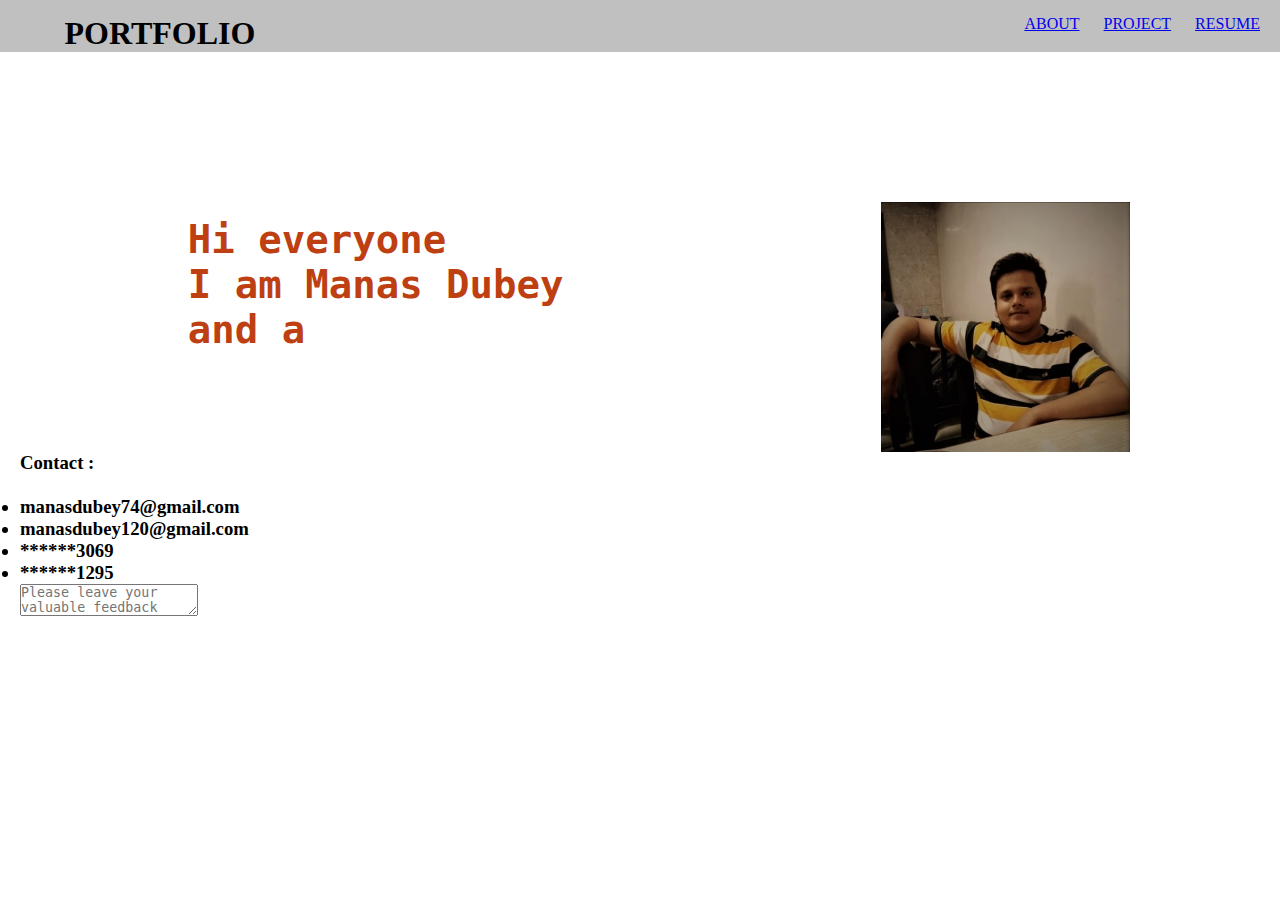
<file: index.html>
<!DOCTYPE html>
<html lang="en">
<head>
    <meta charset="UTF-8">
    <meta http-equiv="X-UA-Compatible" content="IE=edge">
    <meta name="viewport" content="width=device-width, initial-scale=1.0">
    <title>Document</title>
    <link rel="stylesheet" href="index.css">
</head>
<body>
    <header>
        <div class="logo"><h1 class="">Portfolio</h1></div>
        <div class="menu">
            <a href="/about.html" >About</a>
            <a href="/project.html" >Project</a>
            <a href="/resume.html" >Resume</a>
        </div>
    </header>
    <span class="centre">
        <h2 class="title">
    <pre><h1>
        Hi everyone
        I am Manas Dubey
        and a <span class="change_content"></span></h1>
    </pre>
        </h2>
    
            <img src="WhatsApp Image 2022-09-08 at 12.19.33 AM.jpeg">
        
    </span>
    <footer>
        <h3 class="details">
            Contact :
            <br><br>
            <ul class="fun">
                <li>manasdubey74@gmail.com</li>
                <li>manasdubey120@gmail.com</li>
                <li>******3069</li>
                <li>******1295</li>
            </ul>
            <textarea placeholder="Please leave your valuable feedback"></textarea>
        </h3>
    </footer>
</body>
</html>
</file>
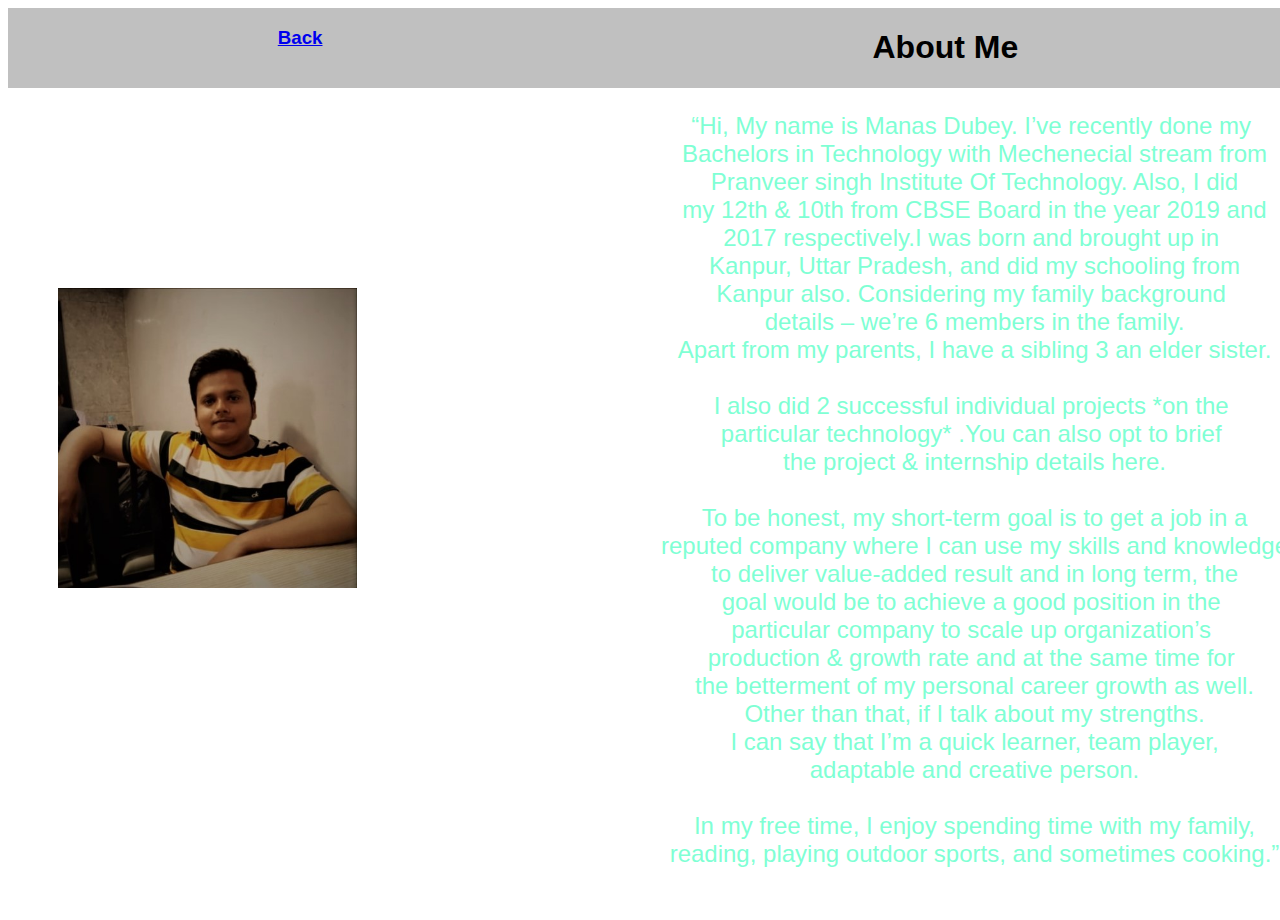
<file: about.html>
<!DOCTYPE html>
<html lang="en">
<head>
    <meta charset="UTF-8">
    <meta http-equiv="X-UA-Compatible" content="IE=edge">
    <meta name="viewport" content="width=device-width, initial-scale=1.0">
    <title>Document</title>
    <link rel="stylesheet" href="about.css">
</head>
<body>
    <header>
        <h3 class="ap"><a href="/index.html">Back</a></h3>
        <h1>
            About Me
        </h1>
    </header>
    <div>
        <img src="WhatsApp Image 2022-09-08 at 12.19.33 AM.jpeg">
        <pre>
“Hi, My name is Manas Dubey. ​I’ve recently done my 
Bachelors in Technology with Mechenecial stream from
Pranveer singh Institute Of Technology. Also, I did
my 12th & 10th from CBSE Board in the year 2019 and
2017 respectively.I was born and brought up in 
Kanpur, Uttar Pradesh, and did my schooling from
Kanpur also. Considering my family background 
details – we’re 6 members in the family.
Apart from my parents, I have a sibling 3 an elder sister.

I also did 2 successful individual projects *on the 
particular technology* .You can also opt to brief 
the project & internship details here.

To be honest, my short-term goal is to get a job in a
reputed company where I can use my skills and knowledge
to deliver value-added result and in long term, the
goal would be to achieve a good position in the 
particular company to scale up organization’s 
production & growth rate and at the same time for 
the betterment of my personal career growth as well.
Other than that, if I talk about my strengths.
I can say that I’m a quick learner, team player,
adaptable and creative person.

In my free time, I enjoy spending time with my family,
reading, playing outdoor sports, and sometimes cooking.”
        </pre>
    </div>

</body>
</html>
</file>
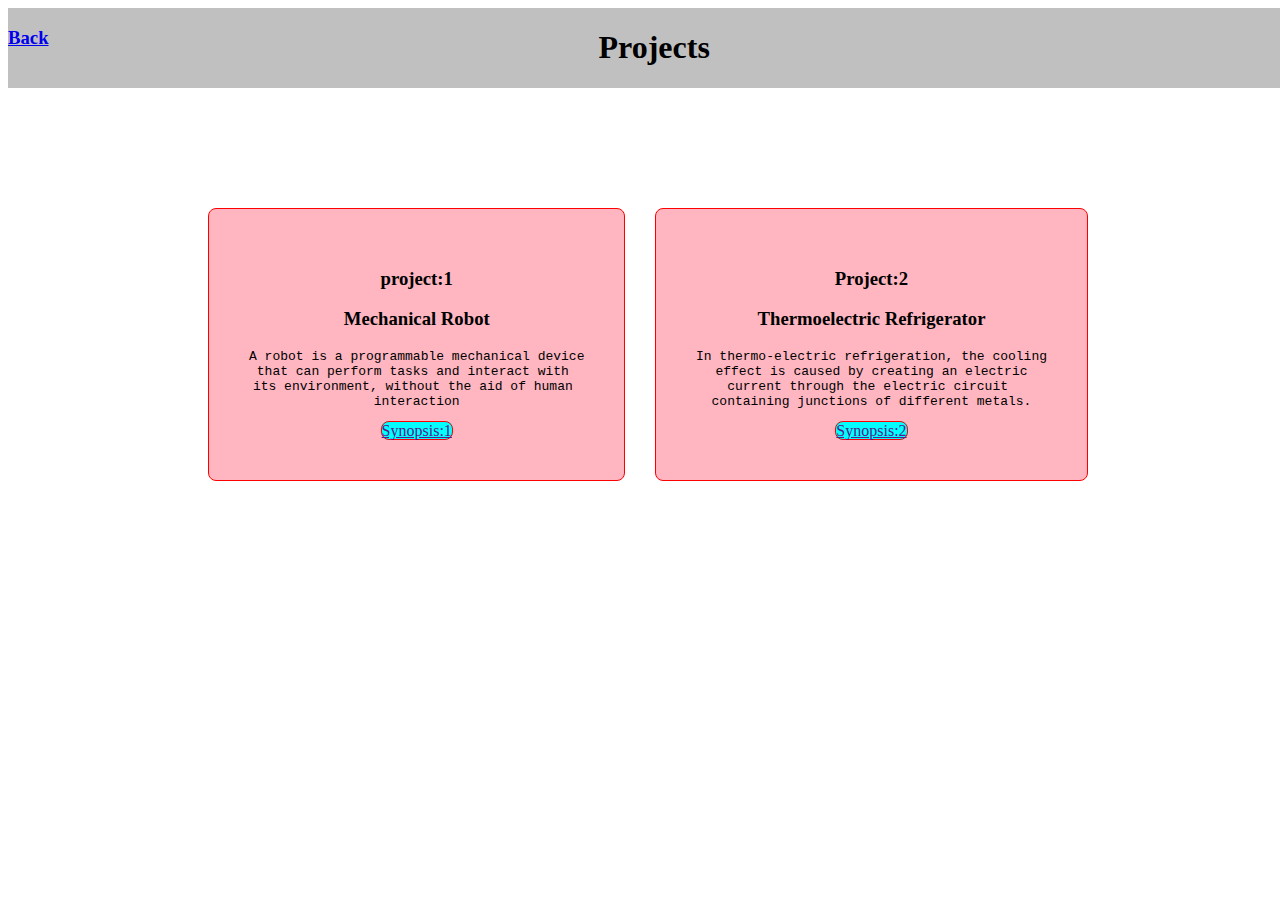
<file: project.html>
<!DOCTYPE html>
<html lang="en">
<head>
    <meta charset="UTF-8">
    <meta http-equiv="X-UA-Compatible" content="IE=edge">
    <meta name="viewport" content="width=device-width, initial-scale=1.0">
    <title>Document</title>
    <link rel="stylesheet" href="project.css">
</head>
<body>
    <header>
        <h3 class="md"><a href="/index.html">Back</a></h3>
        <h1 class="dm">Projects</h1>
    </header>
<div class="main">
    <div class="p1" border="1">
            <h3>project:1</h3>
            <h3>Mechanical Robot</h3>
<pre>
A robot is a programmable mechanical device
that can perform tasks and interact with 
its environment, without the aid of human 
interaction
</pre>
    <a href="" class="button">Synopsis:1</a>
    </div>
    <div class="p2" border="1">
        <h3>Project:2</h3>
        <h3>Thermoelectric Refrigerator</h3>
<pre>
In thermo-electric refrigeration, the cooling
effect is caused by creating an electric
current through the electric circuit 
containing junctions of different metals.
</pre>
    <a href="" class="button">Synopsis:2</a>
    </div>
</div>
</body>
</html>
</file>
<file: index.css>
*{
    margin: 0;
    padding:0;
    box-sizing: border-box;
}
body{
    background-image:url("https://www.techandall.com/wp-content/uploads/2013/10/techandall_wallpaper_1.jpg");
    background-repeat: no-repeat;
    background-position: center;
    background-size: cover;
    width: 100%;
    height: 100vh;

}
header{
    display: flex;
    text-align: center;
    text-transform: uppercase;
    justify-content: space-between;
    padding-top: 15px;
    background-color: silver;
}

.logo{
    width: 25%;
    text-align: center;
}
div.menu>a{
    padding-right: 20px;
}
.menu>a:hover{
    background-color: rgb(189, 63, 18);
}
h2.title>pre h1{
    color: rgb(189, 63, 18);
    padding-right: 100px;
    padding-top: 120px;
}
    
span.centre{
    display: flex;
    text-align: left;   
    justify-content: space-between;
}
img{
    height: 400px;
    padding-right: 150px;
    padding-top: 150px;
}
footer{
    padding-left: 20px;
    padding-bottom: -20px;
}
.change_content:after{
    content:'';
    animation: changetext 10s infinite linear;
    color: rgb(203, 39, 209);
}
@keyframes changetext{
    0%{content:"Mechenical Engineer";}
    30%{content:"Web Developer";}
    60%{content:"learner";}
    80%{content:"Coder";}
    100%{content:"Frontend developer";}
    
}
</file>
<file: about.css>
body{
    text-align: center;
    background-repeat: no-repeat;
    background-position: center;
    background-size: cover;
    width: 100%;
    height:100vh;
}
header{
    display: flex;
    text-align: center;
    justify-content: center;
    font-family: sans-serif;
    background-color: silver;
}
.ap>a{
    padding-right: 550px;
}
pre{
    font-family: sans-serif;
    font-size: x-large;
    color: aquamarine;   
}
pre,div{
    background-image:url("https://www.techandall.com/wp-content/uploads/2013/10/techandall_wallpaper_1.jpg");
    background-repeat: no-repeat;
    background-position: center;
    background-size: cover;
}
div{
    display:flex;
    justify-content: space-between;
    
    
}
img{
    height: 300px;
    padding-left: 50px;
    padding-top: 200px;
}
</file>
<file: project.css>
header{
    display: flex;
    background-color: silver;

}h1.dm{
    padding-left: 550px;
}

body
{
    background-image:url("https://www.techandall.com/wp-content/uploads/2013/10/techandall_wallpaper_1.jpg");
    background-repeat: no-repeat;
    background-position: center;
    background-size: cover;
    width: 100%;
    height:100vh;
}header{
    text-align: center;
}
.main{
    display: flex;
    justify-content: space-between;
    text-align: center;    
}
.p1{
    border:solid 1px red;
    border-radius: 8px;
    margin-left: 200px;
    margin-top: 120px;
    padding: 40px;
    background-color: lightpink;
}
.p2{
    border:solid 1px red;
    border-radius: 8px;
    margin-right: 200px;
    margin-top: 120px;
    padding: 40px;
    background-color: lightpink;
}
a.button{
    border:solid red 1px;
    border-radius: 8px;
    background-color: cyan;
}textarea{
    rows:5;
    cols:10;
}
</file>
